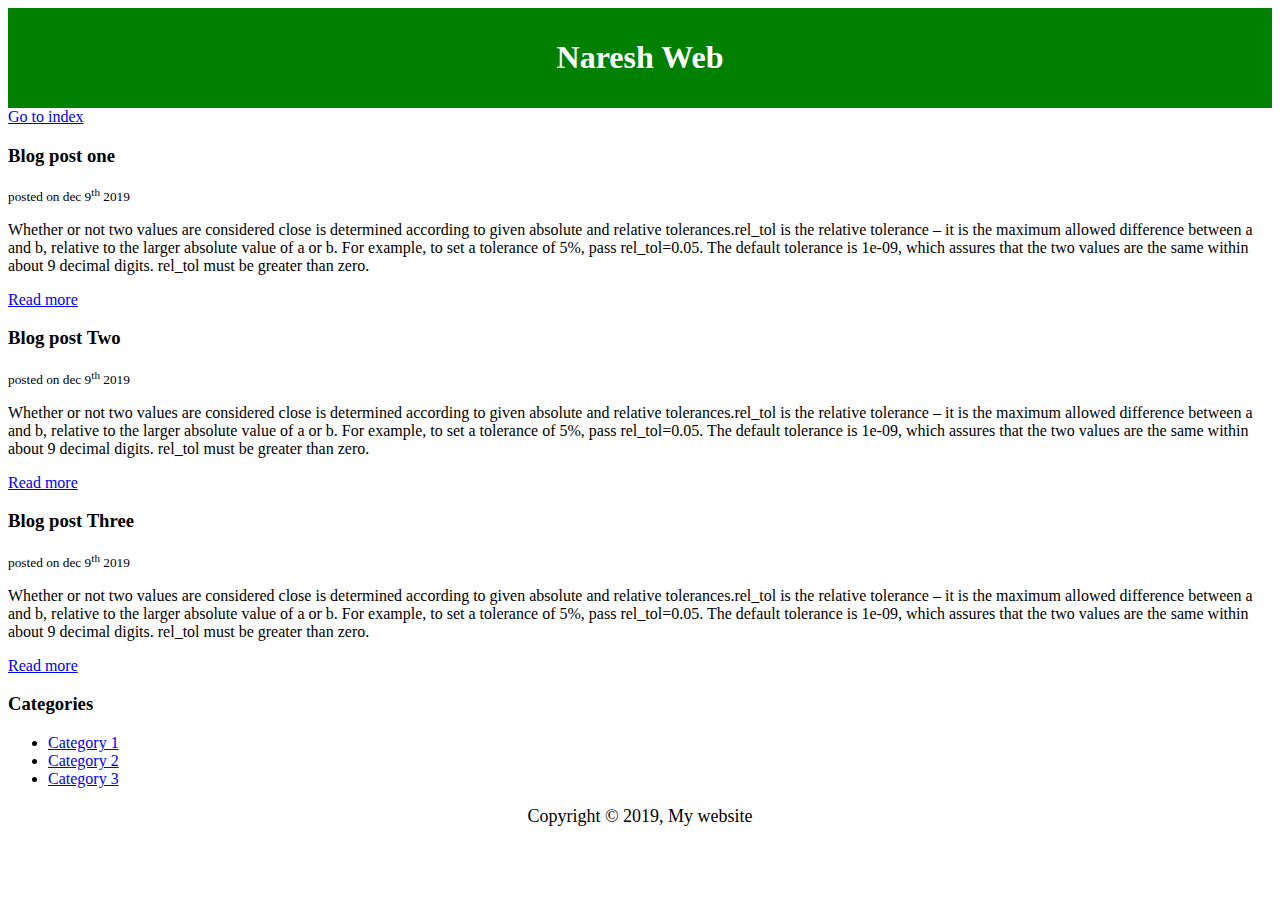
<file: semantics.html>
<!DOCTYPE html>
<html lang="en" dir="ltr">
  <head>
    <meta charset="utf-8">
    <title>My blog</title>
    <meta name="naresh blog" content="basic blog by naresh">
    <meta name="keywords" content="html, web design, web development">
    <style type="text/css">
      #main-header{
        text-align: center;
        background-color: green;
        color: white;
        padding: 10px;
      }
      #main-footer{
        text-align: center;
        font-size: 18px;
      }
    </style>
  </head>
  <body>
    <header id='main-header'>
      <h1>Naresh Web</h1>
    </header>
    <a href="index.html">Go to index</a>
    <section>
      <article class="post">
        <h3>Blog post one</h3>
        <small>posted on dec 9<sup>th</sup> 2019</small>
        <p>Whether or not two values are considered close is determined according to given absolute and
           relative tolerances.rel_tol is the relative tolerance –
           it is the maximum allowed difference between a and b,
           relative to the larger absolute value of a or b. For example,
           to set a tolerance of 5%, pass rel_tol=0.05.
           The default tolerance is 1e-09, which assures that the two values
           are the same within about 9 decimal digits.
           rel_tol must be greater than zero.</p>
           <a href="some.html">Read more</a>
      </article>

      <article class="post">
        <h3>Blog post Two</h3>
        <small>posted on dec 9<sup>th</sup> 2019</small>
        <p>Whether or not two values are considered close is determined according to given absolute and
           relative tolerances.rel_tol is the relative tolerance –
           it is the maximum allowed difference between a and b,
           relative to the larger absolute value of a or b. For example,
           to set a tolerance of 5%, pass rel_tol=0.05.
           The default tolerance is 1e-09, which assures that the two values
           are the same within about 9 decimal digits.
           rel_tol must be greater than zero.</p>
           <a href="Some.html">Read more</a>
      </article>

      <article class="post">
        <h3>Blog post Three</h3>
        <small>posted on dec 9<sup>th</sup> 2019</small>
        <p>Whether or not two values are considered close is determined according to given absolute and
           relative tolerances.rel_tol is the relative tolerance –
           it is the maximum allowed difference between a and b,
           relative to the larger absolute value of a or b. For example,
           to set a tolerance of 5%, pass rel_tol=0.05.
           The default tolerance is 1e-09, which assures that the two values
           are the same within about 9 decimal digits.
           rel_tol must be greater than zero.</p>
           <a href="some.html">Read more</a>
      </article>
    </section>

    <aside>
      <h3>Categories</h3>
      <nav>
        <ul>
          <li><a href="#">Category 1</a></li>
          <li><a href="#">Category 2</a></li>
          <li><a href="#">Category 3</a></li>
        </ul>
      </nav>
    </aside>
    <footer id='main-footer'>
      <p>Copyright &copy; 2019, My website</p>
    </footer>
  </body>
</html>
</file>
